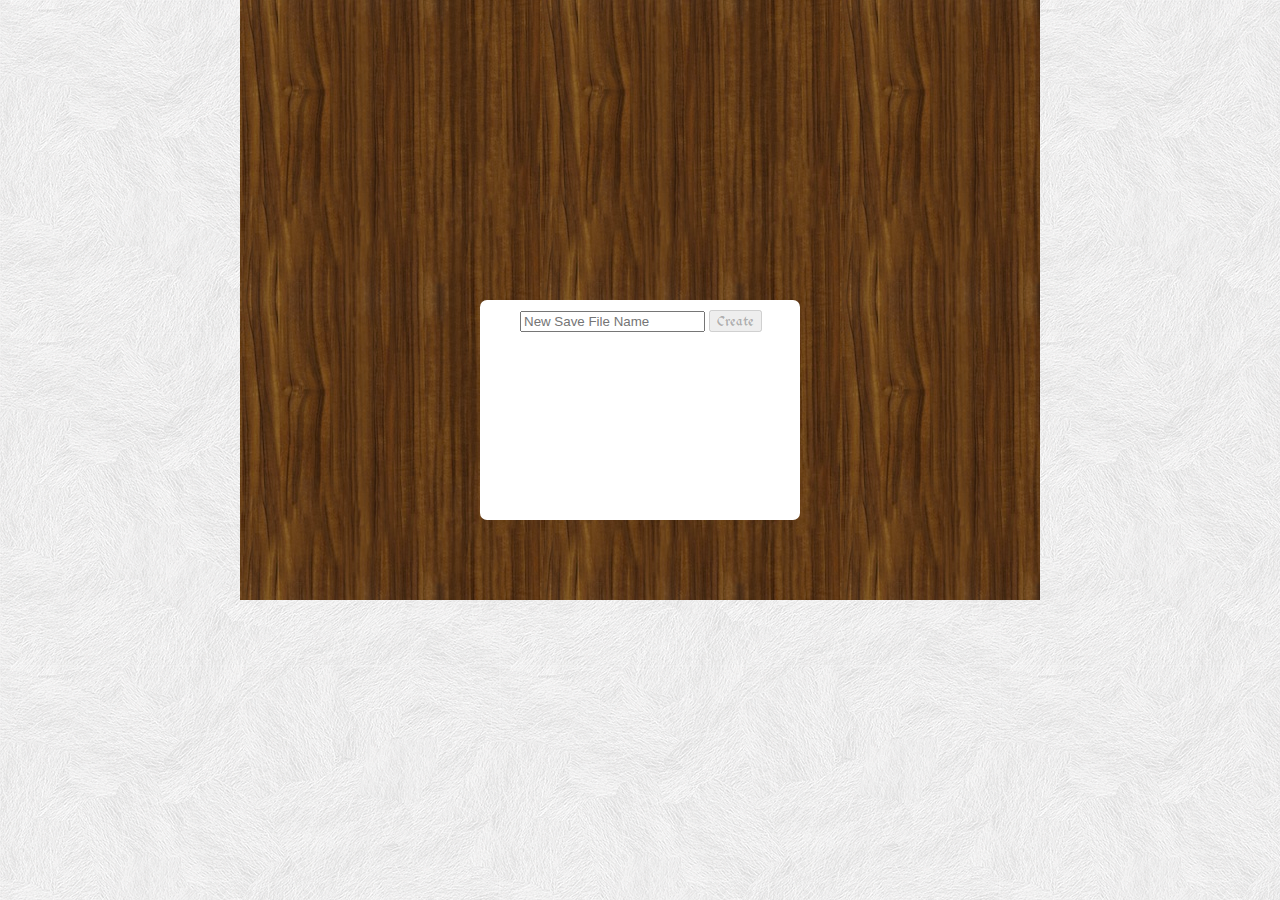
<file: index.html>
<html>
<head>
    <style type="text/css" >
        .body {
            background-color: #ddd;
            background-image: url(graphics/siteBackgrounds/subtle_white_feathers.png);
            background-repeat: repeat;
            font-family: 'kingthings_calligraphica_2Rg', Georgia, serif;
            font-size: 20px;
        }
        .mainGame {
            position: relative;
            margin-left: auto;
            margin-right: auto;
            width: 800px;
            height: 600px;
            background-color: #804000;
            background-image: url(graphics/siteBackgrounds/seamless-wood-texture-free-5.jpg);
            /*background-image: url(graphics/siteBackgrounds/retina_wood.png);*/
            background-repeat: repeat;
            top: 0px;
            -moz-user-select: none;
            -khtml-user-select: none;
            -webkit-user-select: none;
            -o-user-user-select: none;
        }
    </style>
    <script src="jquery.min.js"></script>
    <script src="jstorage.min.js"></script>
    <script src="utils.js"></script>
    <script src="edit.js"></script>
    <script src="game.js"></script>
    <script src="draw.js"></script>
    <script src="state.js"></script>
    <script src="levelMap.js"></script>
    <script src="towers.js"></script>
    <script src="animals.js"></script>
    <script src="cards.js"></script>
    <script src="testDeck.js"></script>
    <script src="levels.js"></script>
    <script src="timeline.js"></script>
    <script src="paths.js"></script>
    <script src="steps.js"></script>
    <script src="titleScene.js"></script>
    <script src="levelScene.js"></script>
    <script src="mapScene.js"></script>
    <script src="deckScene.js"></script>
    <script src="towerattack.js"></script>

    <link rel="stylesheet" type="text/css" href="cssReset.css"/>
    <link rel="stylesheet" type="text/css" href="kingthings-Calligraphica-fontfacekit/webFonts/kingthingscalligraphica_italic_macroman/stylesheet.css" charset="utf-8" />
    <link rel="stylesheet" type="text/css" href="kingthings-Calligraphica-fontfacekit/webFonts/kingthingscalligraphica_light_macroman/stylesheet.css" charset="utf-8" />
    <link rel="stylesheet" type="text/css" href="kingthings-Calligraphica-fontfacekit/webFonts/kingthingscalligraphica_regular_macroman/stylesheet.css" charset="utf-8" />
    <link rel="stylesheet" type="text/css" href="styles.css"/>

    <title>Tower Attack HTML5</title>
</head>

<body class="body">
<div class="js-editingControls editingControls" style="display: none;">
    <button class="js-edit">Start Editing</button>
</div>
<div class="js-mainGame mainGame">
    <div class="js-loadingScene loadingScene" style="text-align: center; padding:20px; font-size: 50px;">Loading...</div>
    <div class="js-titleScene" style="display: none;">
        <div class="js-savedGames savedGames">
            <div class="js-savedGame savedGame" style="display: none;">
                <span class="js-gameName gameName">Save 1</span>
                <button class="js-deleteGame deleteGame">Delete</button>
            </div>
            <div class="js-newGame newGame">
                <input class="js-newGameName" placeholder="New Save File Name" />
                <button class="js-startNewGame" disabled="disabled">Create</button>
            </div>
        </div>
    </div>
    <div class="js-mapScene" style="display: none;">
        <div style="position: absolute; width: 200px; right: 0; top: 0;">
            <button class="js-editDeck">Edit Deck</button>
            <button class="js-loadGame">Exit Game</button>
        </div>
    </div>
    <div class="js-deckScene deckScene" style="display: none;">
        <div>
            <button class="js-saveDeck">Save</button>
            <button class="js-cancelDeck">Cancel</button>
        </div>
        <div class="js-cardArea cardArea">

        </div>
        <div class="js-changeCard" style="position: absolute; left: 300px; top: 200px; display: none; background-color: white; border: 1px solid black; text-align: center; padding: 20px;">
            <select class="js-cardTypes"> </select><br/>
            <button class="js-cancel">Cancel</button>
        </div>
        <div class="js-changeAbility" style="position: absolute; left: 300px; top: 200px; display: none; background-color: white; border: 1px solid black; text-align: center; padding: 20px;">
            <select class="js-abilityTypes"> </select><br/>
            <button class="js-cancel">Cancel</button>
        </div>
    </div>
    <div class="js-levelScene" style="display: none;">
        <div class="infoBar">
            <span class="js-levelName levelName"></span>
            <span class="humanInfo">
                <span class="js-population"></span>
                <span class="js-humanGold"></span>
            </span>
            <span class="myInfo">
                <span class="js-wavesLeft"></span>
                <span class="js-myCalories"></span>
                <span class="js-myGold"></span>
                <button class="js-exitLevel">Exit Level</button>
            </span>
        </div>
        <div class="js-mapContainer mapContainer">
            <canvas class="js-backgroundCanvas mapCanvas" width="510" height="510"></canvas>
            <canvas class="js-pathCanvas mapCanvas" width="510" height="510"></canvas>
            <canvas class="js-animalCanvas mapCanvas" width="510" height="510"></canvas>
        </div>
        <div class="js-cardContainer cardContainer">
            <div class="js-details details" style="display: none;">
                <div class="card a1">
                    <p class="js-title"></p>
                    <p class="js-cost cost"></p>
                    <div class="js-ability ability"></div>
                    <canvas class="cardCanvas js-cardCanvas" width="70" height="40"></canvas>
                    <p class="js-description"></p>
                    <p class="js-amount amount"></p>
                </div>
            </div>
            <div class="controls">
                <button class="js-actionButton">End Turn</button>
                <button class="js-fastForward">x 1</button>
            </div>
        </div>
        <div class="js-mapEditor mapEditor" style="display: none;">
            <canvas class="js-paletteCanvas paletteCanvas" width="120" height="150"></canvas>
            <canvas class="js-brushCanvas brushCanvas" width="60" height="60"></canvas>
            <button class="js-clearLevel">Clear Level</button>
            <textarea class="output" placeholder="Output" style="width: 100%; height: 200px;"></textarea>
            <button class="js-exportMap">Export</button>
        </div>
        <div class="timeline js-timeline">
            <canvas class="js-timelineCanvas timelineCanvas" width="750" height="90"></canvas>
            <button class="js-editPath editPath">Edit</button>
            <div class="pathLabel">A</div>
            <div class="pathLabel">B</div>
            <div class="pathLabel">C</div>
        </div>
    </div>
    <div class="overlay js-overlay" style="display:none;">
    </div>
</div>

</body>
</html>
</file>
<file: kingthings-Calligraphica-fontfacekit/webFonts/kingthingscalligraphica_italic_macroman/stylesheet.css>
@font-face {
    font-family: 'kingthings_callicalligraphica';
    src: url('Kingthings_Calligraphica_Italic-webfont.eot');
    src: url('Kingthings_Calligraphica_Italic-webfont.eot?#iefix') format('embedded-opentype'),
         url('Kingthings_Calligraphica_Italic-webfont.woff') format('woff'),
         url('Kingthings_Calligraphica_Italic-webfont.ttf') format('truetype'),
         url('Kingthings_Calligraphica_Italic-webfont.svg#kingthings_callicalligraphica') format('svg');
    font-weight: normal;
    font-style: normal;

}
</file>
<file: kingthings-Calligraphica-fontfacekit/webFonts/kingthingscalligraphica_light_macroman/stylesheet.css>
@font-face {
    font-family: 'kingthings_calligraphica_liLt';
    src: url('Kingthings_Calligraphica_Light-webfont.eot');
    src: url('Kingthings_Calligraphica_Light-webfont.eot?#iefix') format('embedded-opentype'),
         url('Kingthings_Calligraphica_Light-webfont.woff') format('woff'),
         url('Kingthings_Calligraphica_Light-webfont.ttf') format('truetype'),
         url('Kingthings_Calligraphica_Light-webfont.svg#kingthings_calligraphica_liLt') format('svg');
    font-weight: normal;
    font-style: normal;

}
</file>
<file: kingthings-Calligraphica-fontfacekit/webFonts/kingthingscalligraphica_regular_macroman/stylesheet.css>
@font-face {
    font-family: 'kingthings_calligraphica_2Rg';
    src: url('Kingthings_Calligraphica_2-webfont.eot');
    src: url('Kingthings_Calligraphica_2-webfont.eot?#iefix') format('embedded-opentype'),
         url('Kingthings_Calligraphica_2-webfont.woff') format('woff'),
         url('Kingthings_Calligraphica_2-webfont.ttf') format('truetype'),
         url('Kingthings_Calligraphica_2-webfont.svg#kingthings_calligraphica_2Rg') format('svg');
    font-weight: normal;
    font-style: normal;

}
</file>
<file: styles.css>
.levelName {
    margin-right: 20px;
}
.myInfo {
    float: right;
}
.myInfo span, .humanInfo span {
    margin-right: 20px;
    line-height: 20px;
}
.editPath {
    position: absolute;
    font-size: 12px;
    left: 0px;
    padding: 2px;
}
.overlay {
    box-sizing: border-box;
    position: absolute;
    font-size: 40px;
    text-align: center;
    background-color: white;
    border-radius: 10px;
    border: 5px solid black;
    left: 200px;
    top: 200px;
    padding: 20px;
    cursor: pointer;
}
.loadingScene, .infoBar { /* adjust text color to contrast against background */
    color: white;
}
.infoBar {
    position: absolute;
    top: 10px;
    left: 10px;
    width: 780px;
    height: 25px;
}
.editingControls {
    position: relative;
    margin-left: auto;
    margin-right: auto;
    width: 800px;
    top: 650px;
}
.mapContainer {
    position:absolute;
    top: 40px;
    left: 10px;
    width: 450px;
    height: 450px;
    background-color: black;
    overflow: hidden;
}
.mapCanvas {
    position: absolute;
    left: -30px;
    top: -30px;
}
.cardContainer, .mapEditor {
    position:absolute;
    top: 40px;
    left: 470px;
    width: 320px;
    height: 450px;
}
.controls {
    position:absolute;
    bottom: 5px;
    left: 5px;
}
.details {
    position:absolute;
    left: 5px;
    bottom: 160px;
}
.mapEditor {
    background-color: peachpuff;
}
.paletteCanvas {
    cursor: pointer;
    border: 1px solid black;
}
.brushCanvas {
    border: 1px solid black;
}

.timeline {
    position:absolute;
    top: 500px;
    left: 10px;
    width: 780px;
    height: 90px;
    background-color: white;
    cursor: pointer;
}
.timelineCanvas {
    position: absolute;
    left: 30px;
    top: 0px;
}
.timeline .pathLabel {
    height: 30px;
    width: 30px;
    line-height: 30px;
    text-align: right;
    font-family: 'kingthings_calligraphica_2Rg', Georgia, serif;
    font-size: 24px;
    border: 1px solid black;
    padding-right: 5px;
    box-sizing: border-box;
}


.deckScene {
    padding: 10px;
}

.deckScene .cardArea {
    padding: 5px;
}

.card {
    box-sizing: border-box;
    display: inline-block;
    vertical-align: top;
    position: absolute;
    margin: 3px;
    width: 90px;
    height: 120px;
    cursor: pointer;
    padding: 8px;
    background-image: url("graphics/cardGraphics.png");
    background-position: 0 0;
    font-family: 'kingthings_calligraphica_liLt', Georgia, serif;
    font-size: 12px;
}
.cardCanvas{
    margin: 2px 0;
    background-color: white;
}
.card.back {
    background-position: -90px 0;
}
.ability {
    box-sizing: border-box;
    position: absolute;
    width: 70px;
    height: 40px;
    left: 10px;
    background-color: #ACF;
    border-radius: 3px;
    border: 1px solid #008;
    line-height: 16px;
    font-size: 14px;
    font-family: 'kingthings_calligraphica_liLt', Georgia, serif;
    display: inline-block;
    background-image: url('graphics/cardGraphics.png');
}
.ability .name {
    height: 0px;
    line-height: 13px;
    margin: 2px;
    overflow: hidden;
    background-color: white;
}
.cost, .amount {
    position: absolute;
    background-color: white;
    border: 1px solid black;
    border-radius: 7px;
    width: 14px;
    height: 14px;
    line-height: 10px;
    text-align: center;
    font-size:18px;
}
.amount {
    width: 20px;
}
.card .cost {
    top: 1px;
    right: 1px;
}
.card .amount {
    bottom: 1px;
    right: 1px;
}
.card .ability .cost {
    top: auto;
    left: auto;
    bottom: -3px;
    right: -3px;
}
/** Single ability cards show the cost on the card */
.card.a1 .ability .cost {
    display: none;
}
.card.a3 .ability {
    height: 30px;
}
/* hide abilities when cards are flipped */
.card.back .ability, .card.back .title, .card.back .cost, .card.back .description, .card.back .amount {
    display: none;
}
/* Cards with 1 ability */
.card.a1 .ability {
    position: relative;
    left: 2px;
    margin-bottom: 3px;
}
/* Cards with 2 abilities */
.card.a2 .ability:nth-of-type(1) {
    top: 15px;
}
.card.a2 .ability:nth-of-type(2) {
    top: 65px;
}
/* Cards with 3 abilities */
.card.a3 .ability:nth-of-type(1) {
    top: 10px;
}
.card.a3 .ability:nth-of-type(2) {
    top: 45px;
}
.card.a3 .ability:nth-of-type(3) {
    top: 80px;
}

.popupHelp {
    padding: 5px;
    font-family: 'kingthings_calligraphica_liLt', Georgia, serif;
    font-size: 20px;
    position: absolute;
    background-color: white;
    opacity: .8;
    border: 1px solid black;
    border-radius: 4px;
    width: 100px;
    text-align: center;
    cursor: pointer;
}

button {
    font-family: 'kingthings_calligraphica_2Rg', Georgia, serif;
    font-size: 16px;
    margin: 0;
    cursor: pointer;
}

.savedGames {
    position: relative;
    padding: 10px;
    margin-left: auto;
    margin-right: auto;
    width: 300px;
    height: 200px;
    border-radius: 7px;
    background-color: white;
    top: 300px;
    overflow-y: scroll;
}
.newGame {
    margin-left: 30px;
}
.savedGame {
    height: 25px;
}
.gameName {
    cursor: pointer;
}

.deleteGame {
    float: right;
}

.level {
    padding: 3px;
    background-color: white;
    border: 1px solid black;
    cursor: pointer;
    line-height: 20px;
    vertical-align: top;
    height: 20px;
}
.medal {
    display: inline-block;
    background-image: url('graphics/iconsTwentyByTwenty.png');
    width: 20px;
    height: 20px;
    margin-right: 5px;
}
.medal.silver {
    background-position: -20px 0;
}
.medal.gold {
    background-position: -40px 0;
}

.statusDetail {
    display: inline-block;
    margin: 2px;
    font-size: 16px;
    line-height: 10px;
}

.icon {
    display: inline-block;
    width: 10px;
    height: 10px;
    background-image: url('graphics/iconsTenByTen.png');
    vertical-align: top;
}
.icon.health {
    background-position: 0px 0px;
}
.icon.armor {
    background-position: -10px 0px;
}
.icon.damage {
    background-position: -20px 0px;
}
.icon.speed {
    background-position: -30px 0px;
}
.icon.carry {
    background-position: -40px 0px;
}
</file>
<file: cssReset.css>
/* http://meyerweb.com/eric/tools/css/reset/ 
   v2.0 | 20110126
   License: none (public domain)
*/

html, body, div, span, applet, object, iframe,
h1, h2, h3, h4, h5, h6, p, blockquote, pre,
a, abbr, acronym, address, big, cite, code,
del, dfn, em, img, ins, kbd, q, s, samp,
small, strike, strong, sub, sup, tt, var,
b, u, i, center,
dl, dt, dd, ol, ul, li,
fieldset, form, label, legend,
table, caption, tbody, tfoot, thead, tr, th, td,
article, aside, canvas, details, embed, 
figure, figcaption, footer, header, hgroup, 
menu, nav, output, ruby, section, summary,
time, mark, audio, video {
	margin: 0;
	padding: 0;
	border: 0;
	font-size: 100%;
	font: inherit;
	vertical-align: baseline;
}
/* HTML5 display-role reset for older browsers */
article, aside, details, figcaption, figure, 
footer, header, hgroup, menu, nav, section {
	display: block;
}
body {
	line-height: 1;
}
ol, ul {
	list-style: none;
}
blockquote, q {
	quotes: none;
}
blockquote:before, blockquote:after,
q:before, q:after {
	content: '';
	content: none;
}
table {
	border-collapse: collapse;
	border-spacing: 0;
}
</file>
